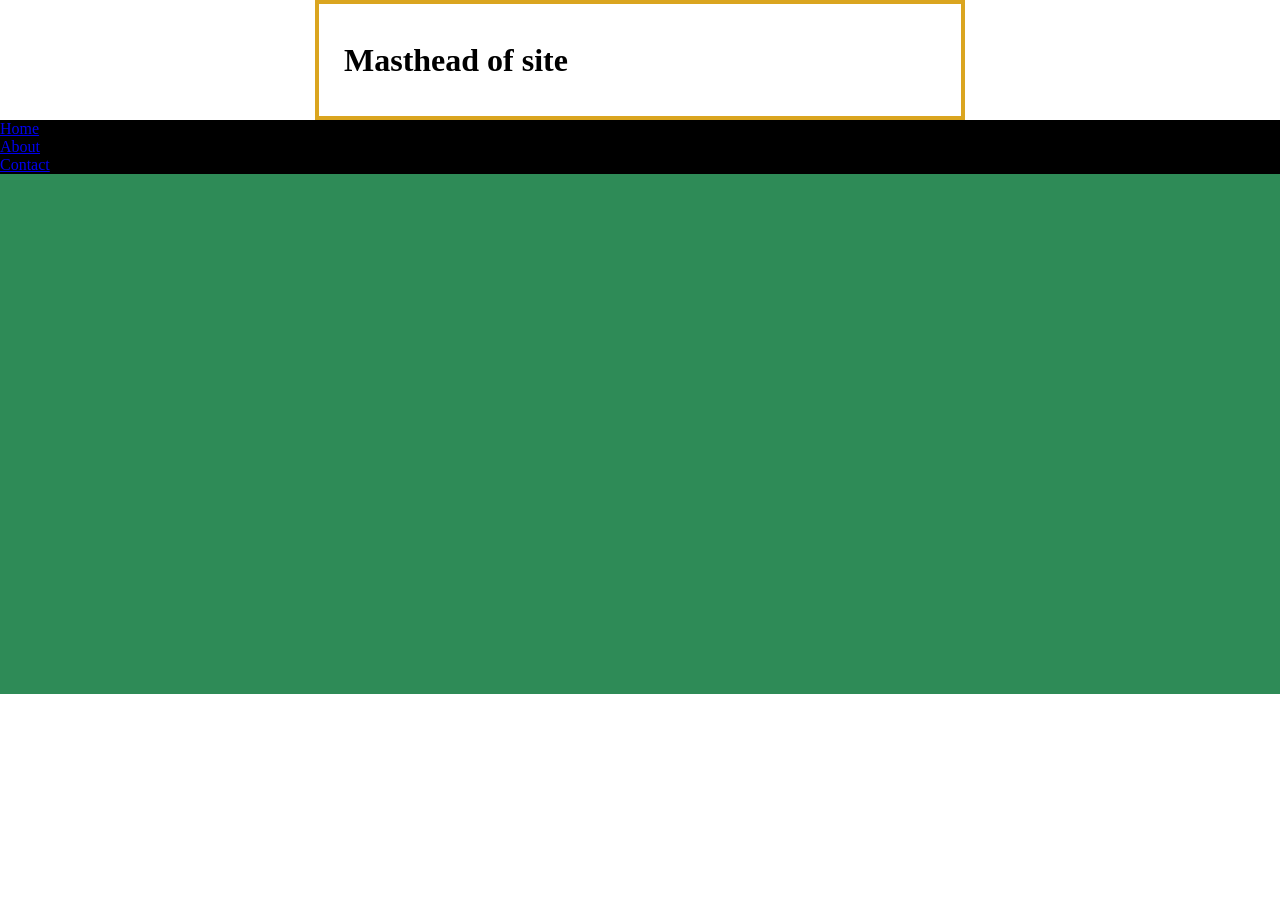
<file: about.html>
<!DOCTYPE html>
<html lang="en">
<head>
    <meta charset="UTF-8">
    <meta name="viewport" content="width=device-width, initial-scale=1.0">
    <title>Masthead of site</title>
    <link rel="stylesheet" href="style.css">
</head>
<body>

    <header>
        <div>
            <h1 id="masthead">Masthead of site</h1>
            <div class="navbar">
                <ul>
                    <li><a href="Home.html">Home</a></li>
                    <li><a href="about.html">About</a></li>
                    <li><a href="contact.html">Contact</a></li>
                </ul>
            </div>
        </div>
    </header>

    <main>
        <div class="topsection">
            <div></div>
            <div></div>
        </div>
    </main>

    <footer>

    </footer>

</body>
</html>
</file>
<file: style.css>
* {
    margin: 0;
    padding: 0;
    box-sizing: border-box;
}

/* 1. 상단 마스트헤드 */
.main-header {
    width: 100%;
    background-color: white;
    padding: 15px 0;
}

#masthead {
    border: 4px solid goldenrod;
    width: 650px;
    height: 120px;
    margin: 0 auto;
    display: flex;
    justify-content: space-between;
    align-items: center;
    padding: 10px 25px;
    background-color: white;
}

#masthead h1 {
    font-family: Georgia, "Times New Roman", serif;
    font-size: 2.5rem;
    color: #111;
    font-weight: normal;
}

#masthead .masthead-icon {
    width: 60px;
    height: auto;
    display: block;
}

/* 2. 네비게이션 바 (기본: PC 화면) */
.navbar {
    background-color: black;
    width: 100%;
    position: relative;
}

/* 체크박스 화면 숨김 */
.menu-btn {
    display: none;
}

/* PC에서는 햄버거 라벨 아이콘 숨김 */
.menu-icon {
    display: none;
    color: whitesmoke;
    font-size: 1.8rem;
    cursor: pointer;
    padding: 10px 20px;
    user-select: none;
}

/* PC용 가로 메뉴 */
.nav-links {
    list-style: none;
    display: flex;
    justify-content: center;
    align-items: center;
    padding: 10px 0;
}

.nav-links a {
    color: whitesmoke;
    text-decoration: none;
    padding: 0 15px;
    font-size: 1.2rem;
    display: block;
}

.nav-links a:hover {
    background-color: goldenrod;
}

/* 3. 메인 콘텐츠 섹션 */
.topsection {
    background-color: seagreen;
    min-height: 520px;
    padding: 20px 15px 15px 15px;
}

.topsection h2 {
    text-align: center;
    color: skyblue;
    font-size: 2rem;
    margin-bottom: 20px;
}

.content-box {
    display: flex;
    height: 430px;
    gap: 15px;
}

.content-box div {
    background-color: skyblue;
    flex: 1;
    height: 100%;
}

/* 4. 모바일 반응형 미디어 쿼리 (창 폭 768px 이하) */
@media (max-width: 768px) {
    #masthead {
        width: 95%;
        height: auto;
        padding: 10px 15px;
    }

    #masthead h1 {
        font-size: 1.8rem;
    }

    #masthead .masthead-icon {
        width: 48px;
    }

    /* 햄버거 아이콘 우측 노출 */
    .menu-icon {
        display: block;
        text-align: right;
    }

    /* 모바일 기본 상태: 메뉴 목록을 숨겨둠 */
    .nav-links {
        display: none;
        flex-direction: column;
        width: 100%;
        background-color: #111;
        padding: 0;
    }

    .nav-links li {
        width: 100%;
        text-align: center;
        border-top: 1px solid #333;
    }

    .nav-links a {
        padding: 12px 0;
    }

    /* 핵심 트릭: 체크박스가 체크되면(.menu-btn:checked) 바로 뒤의 메뉴(.nav-links)를 펼쳐서 표시 */
    .menu-btn:checked ~ .nav-links {
        display: flex;
    }

    /* 본문 세로 정렬 */
    .topsection {
        height: auto;
        padding-bottom: 30px;
    }

    .content-box {
        flex-direction: column;
        height: auto;
    }

    .content-box div {
        width: 100%;
        height: 260px;
        min-height: 260px;
    }
}
</file>
